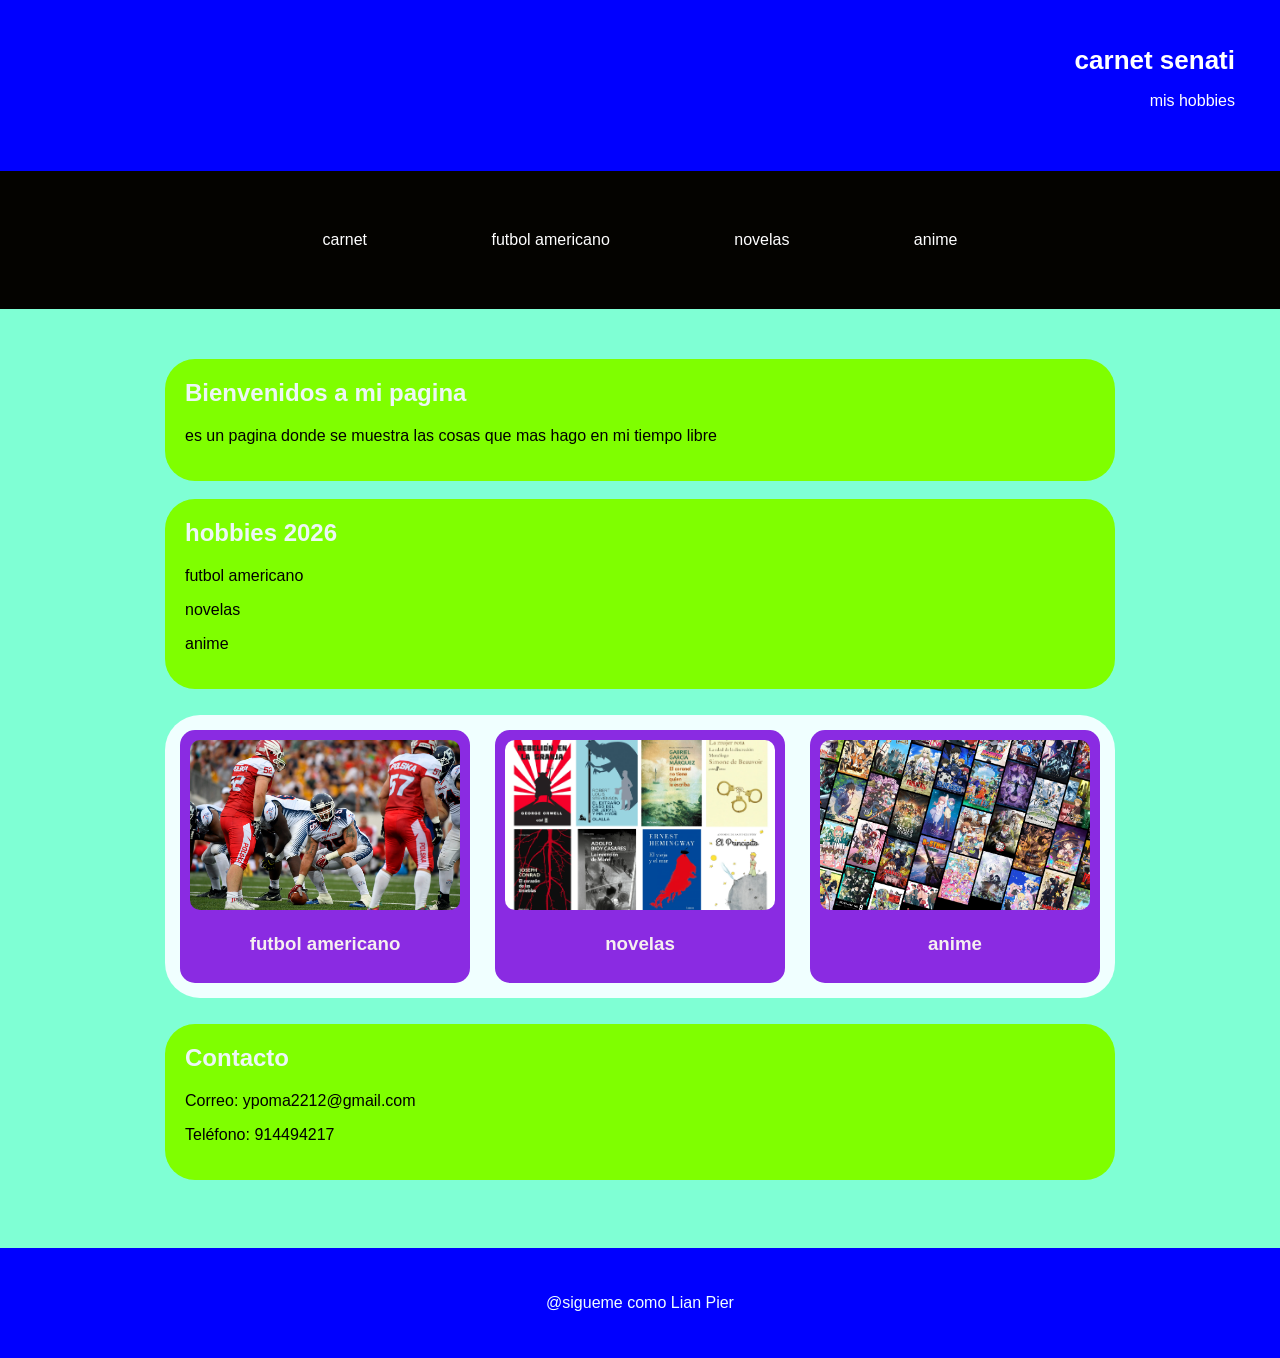
<file: clase 17/index.html>
<!DOCTYPE html>
<html lang="en">
<head>
    <link rel="stylesheet" href="estilo.css">
    <meta charset="UTF-8">
    <meta name="viewport" content="width=device-width, initial-scale=1.0">
    <title>CARNET SENATI</title>
</head>
<body>
    <header>
        <h1>carnet senati</h1>
        <p>mis hobbies</p>
 
    </header>
 
    <nav>
        <a href="carnet.html" target="_blank">carnet</a>
        <a href="imagenes/imagen4.jpg" target="_blank">futbol americano</a>
        <a href="imagenes/imagen7.jpg" target="_blank">novelas</a>
        <a href="imagenes/imagen8.jpg" target="_blank">anime</a>
    </nav>
 
    <main>
        <section class="tarjeta">
            <h2>Bienvenidos a mi pagina</h2>
            <p>es un pagina donde se muestra las cosas que mas hago en mi tiempo libre
            </p>
        </section>
 
        <section class="tarjeta">
            <h2>hobbies 2026</h2>
            <p>futbol americano</p>
            <p>novelas</p>
            <p>anime</p>
        </section>
 
        <!--Nueva seccion de imagenes-->
        <section class="galeria">
            <div class="imagen">
                <img src="imagenes/imagen4.jpg" alt="futbol americano">
                <h3>futbol americano</h3>
            </div>
 
            <div class="imagen">
                <img src="imagenes/imagen7.jpg" alt="novelas">
                <h3>novelas</h3>
 
            </div>
 
            <div class="imagen">
                <img src="imagenes/imagen8.jpg" alt="anime">
                <h3>anime</h3>
            </div>
        </section>
 
        <section class="tarjeta">
            <h2>Contacto</h2>
            <p>Correo: ypoma2212@gmail.com</p>
            <p>Teléfono: 914494217</p>
        </section>
    </main>
 
    <footer>
        <p>@sigueme como Lian Pier</p>
    </footer>
</body>
</html>
</file>
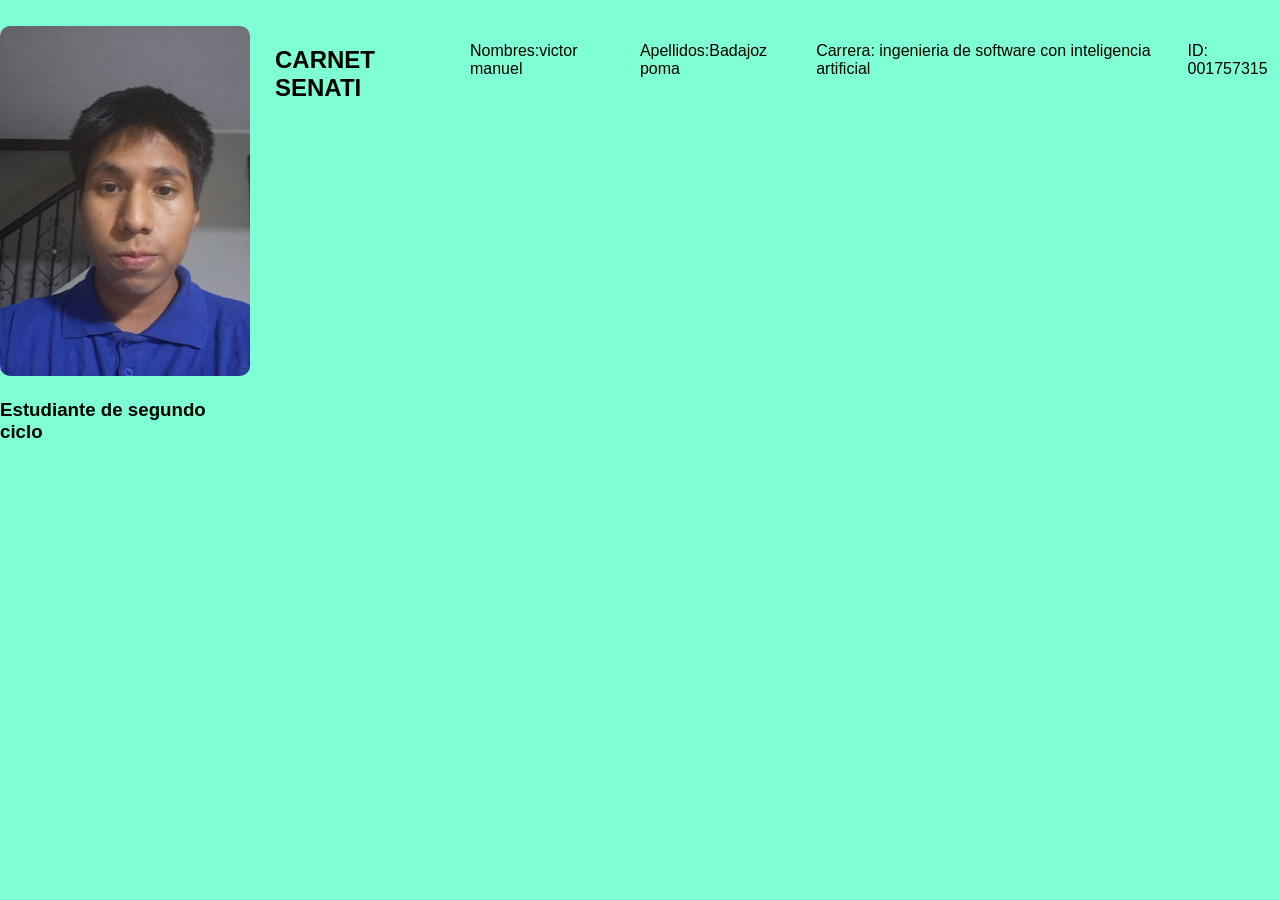
<file: clase 17/carnet.html>
<!DOCTYPE html>
<html>
<head>
    <link rel="stylesheet" href="estilo2.css">
    <title>Carnet Senati</title>
</head>
<body>
<section class="galeria">
            <div class="imagen">
                <img src="imagenes/imagen20.jpg" alt="Estudinates">
                <h3>Estudiante de segundo ciclo</h3>
            </div>
    <h1>CARNET SENATI</h1>
    
    <p>Nombres:victor manuel</p>
    <p>Apellidos:Badajoz poma</p>
    <p>Carrera: ingenieria de software con inteligencia artificial</p>
    <p>ID: 001757315</p>

</body>
</html>
</file>
<file: clase 17/estilo.css>
body{
    background-color:aquamarine;
    font-family:arial;
    margin:0;
}
header{
    background-color:blueviolet;
    color:white;
    text-align:center;
    padding: 35px;
}
header{
    background-color: blue;
    color:white;
    text-align: right;
    padding: 45px;
}
header h1{
    margin: 0;
    font-size: 26px;
}
header p{
    font-size: 16px;
}
 
nav{
    background-color: rgb(4,3,0);
    text-align:center;
    padding:60px;



}

nav a{
    color:white;
    text-decoration:none;
    margin:60px;
}
main{

    max-width: 950px;
    margin:auto;
    padding:50px;
}
    .tarjeta{
    background-color: chartreuse;
    padding: 20px;
    margin-bottom: 18px;
    border-radius: 30px;
}
.tarjeta h2{
    color:rgb(237, 246, 246);
    margin-top: 0;
}
.tarjeta p{
    font-size: 16px;
}
 
.galeria{
    display: flex;
    gap:25px;
    margin: 26px 0;
}
.imagen{
    background-color: blueviolet;
    width: 33.33%;
    padding: 10px;
    border-radius: 15px;
    text-align: center;
}
.imagen img{
    width: 100%;
    height: 170px;
    object-fit: cover;
    border-radius: 10px;
}
.imagen h3{
    color:rgb(246, 239, 239);
    margin: 15px 0 5 px;


}
section{
    background-color:azure;
    padding:15px;
    margin-bottom: 20px;
    border-radius: 35px;

}
section h2{
    color:blue;

}
footer{
    background-color:blue;
    color:azure;
    text-align:center;
    padding:30px;
}
</file>
<file: clase 17/estilo2.css>
body{
    background-color:aquamarine;
    font-family:arial;
    margin:0;
}
header{
    background-color:blueviolet;
    color:white;
    text-align:center;
    padding: 35px;}
    header{
    background-color: blue;
    color:white;
    text-align: right;
    padding: 45px;
}
header h1{
    margin: 0;
    font-size: 26px;
}
header p{
    font-size: 16px;
}
nav{
    background-color: rgb(4,3,0);
    text-align:center;
    padding:60px;}
    nav a{
    color:white;
    text-decoration:none;
    margin:60px;
}
main{

    max-width: 950px;
    margin:auto;
    padding:50px;
}
    .tarjeta{
    background-color: chartreuse;
    padding: 20px;
    margin-bottom: 18px;
    border-radius: 30px;
}
.tarjeta h2{
    color:rgb(237, 246, 246);
    margin-top: 0;
}
.tarjeta p{
    font-size: 16px;
}
 
.galeria{
    display: flex;
    gap:25px;
    margin: 26px 0;

}

img {
    width: 250px;       /* Controla el ancho de la imagen */
    height: 350px;      /* Controla la altura de la imagen */
    object-fit: cover;  /* Hace que la foto se adapte al cuadro sin estirarse ni deformarse */
    border-radius: 10px;/* Le da bordes suavemente redondeados para mayor formalidad */
    }
</file>
